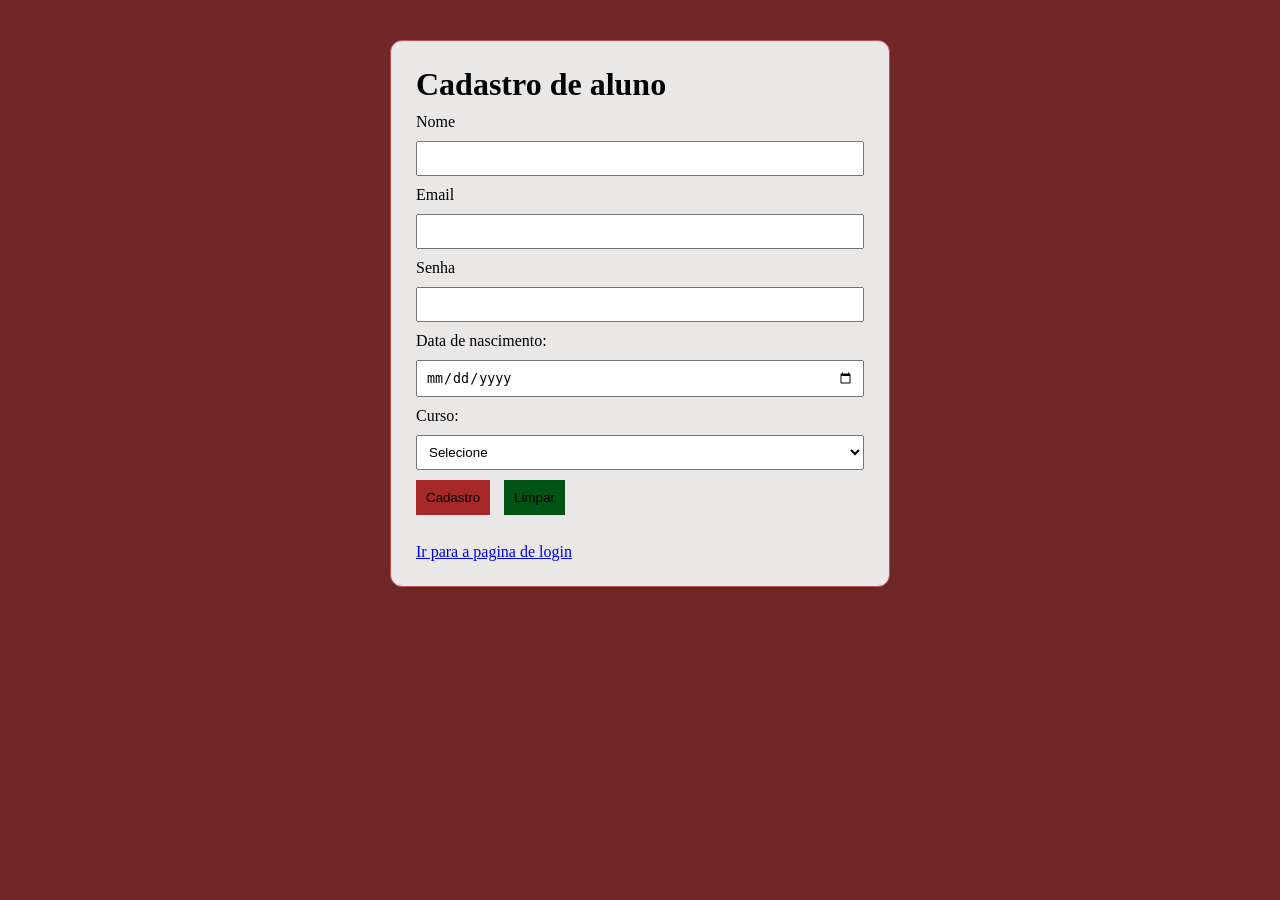
<file: index.html>
<!DOCTYPE html>
<html lang="pt-br">
<head>
    <meta charset="UTF-8">
    <meta name="viewport" content="width=device-width, initial-scale=1.0">
    <title>Document</title>
    <link rel="stylesheet" href="./css/formulario.css">
</head>


<body>
    <div class="container">
         <h1>Cadastro de aluno</h1>

    <form>
         <div class="form-control">
            <label for="nome">Nome</label>
            <input type="text" id="nome" />
        </div>

        <div class="form-control">
            <label for="email">Email</label>
            <input type="email" id="email" />
        </div>

        <div class="form-control">
            <label for="senha">Senha</label>
            <input type="password" id="senha" />
        </div>

        <div class="form-control">
            <label for="data">Data de nascimento:</label>
            <input type="date" id="data">
        </div>

        <div class="form-control">
            <label for="curso">Curso:</label>
            <select id="curso">
                <option value="">Selecione</option>
                <option value="informatica">Iformática</option>
                <option value="programacao">Programação</option>
            </select>
        </div>

        <div class="form-control">
            <button type="submit" class="btn-cadastro">Cadastro</button>
            <button type="reset" class="btn-limpar">Limpar</button>
        </div>

    </form>

    <br>
    <a href="login.html">Ir para a pagina de login</a>
        </div>


</body>

</html>
</file>
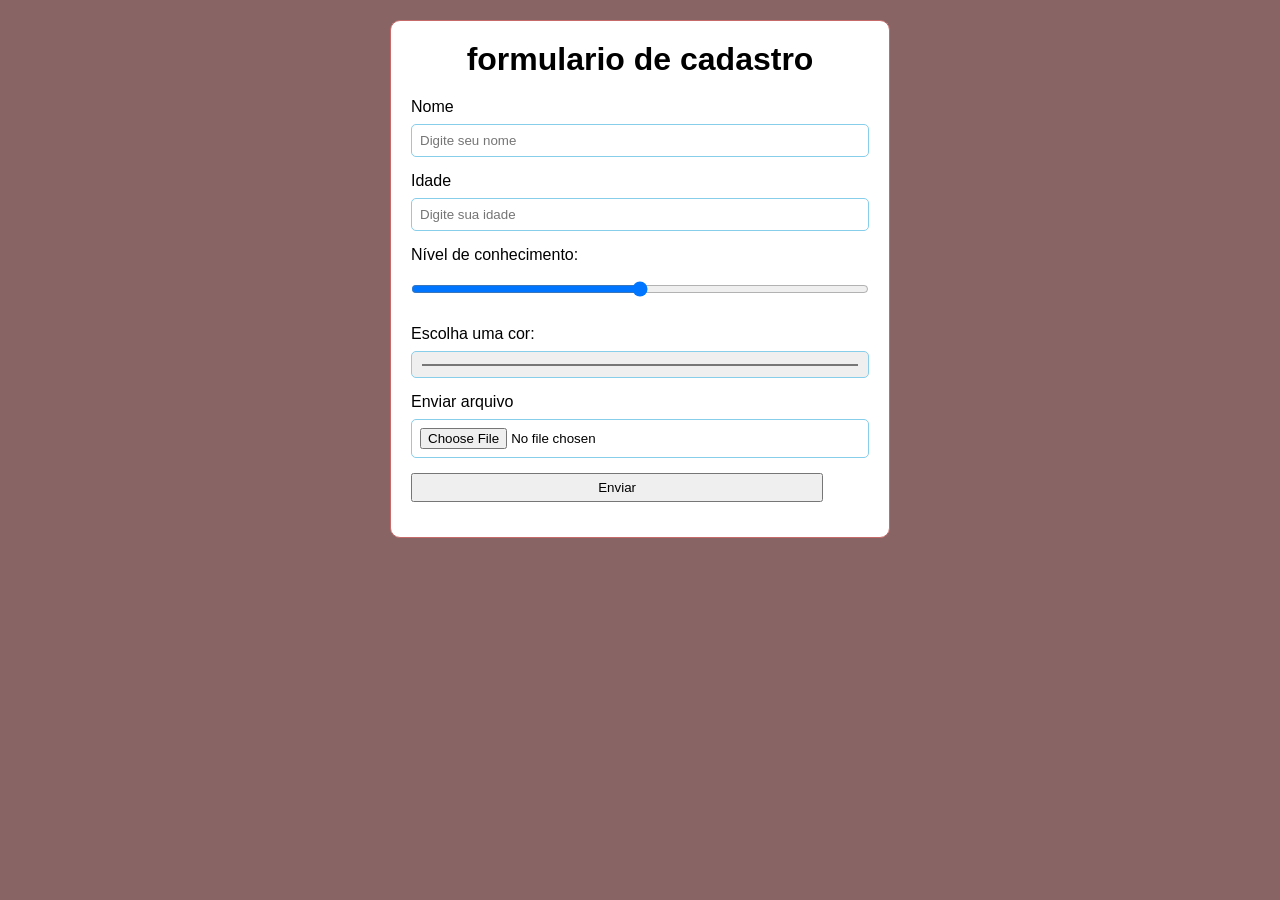
<file: cadastro-new.html>
<!DOCTYPE html>
<html lang="br">
<head>
    <meta charset="UTF-8">
    <meta name="viewport" content="width=device-width, initial-scale=1.0">
    <title>Document</title>
    <link rel="stylesheet" href="./css/cadastro-new.css">
</head>
<body>
    <div class="container">
        <h1>formulario de cadastro</h1>
        <form>
            <div class="form-control">
                <label for="nome">Nome</label>
                <input type="text" id="nome" placeholder="Digite seu nome" required />
            </div>

            <div class="form-control">
                <label for="idade">Idade</label>
                <input type="number" placeholder="Digite sua idade" required>
            </div>

            <div class="form-control">
                <label for="nivel">Nível de conhecimento:</label>
                <input type="range"  id="nivel" min="0" max="100" required>
            </div>

            <div class="form-control">
                <label for="cor">Escolha uma cor:</label>
                <input type="color" id="cor" required>
            </div>

            <div class="form-control">
                <label for="arquivo">Enviar arquivo</label>
                <input type="file" id="arquivo" required>
            </div>

            <div class="form-control">
                <button type="submit">Enviar</button>
            </div>
        </form>
    </div>


</body>
</html>
</file>
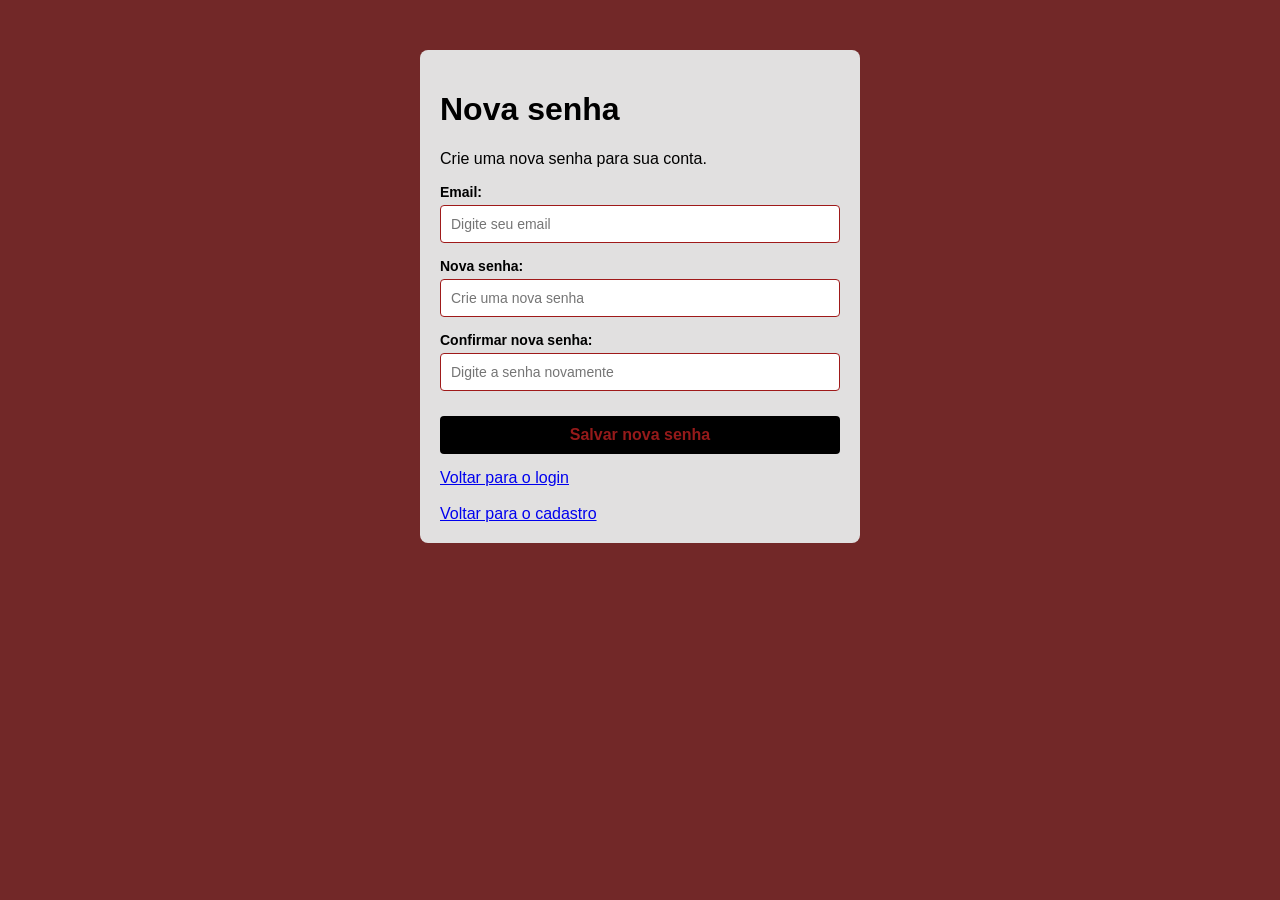
<file: esqueciasenha.html>
<!DOCTYPE html>
<html lang="pt-br">
<head>
    <meta charset="UTF-8">
    <meta name="viewport" content="width=device-width, initial-scale=1.0">
    <title>Esqueci a senha</title>
    <link rel="stylesheet" href="./css/esqueciasenha.css">
</head>
<body>

    <div class="container">
        <h1>Nova senha</h1>

        <p>Crie uma nova senha para sua conta.</p>

        <form>
            <div class="form-control">
                <label for="email">Email:</label>
                <input type="email" id="email" placeholder="Digite seu email" required>
            </div>

            <div class="form-control">
                <label for="senha">Nova senha:</label>
                <input type="password" id="senha" placeholder="Crie uma nova senha" required>
            </div>

            <div class="form-control">
                <label for="confirmar">Confirmar nova senha:</label>
                <input type="password" id="confirmar" placeholder="Digite a senha novamente" required>
            </div>

            <div class="form-control">
                <button type="submit">Salvar nova senha</button>
            </div>
        </form>

        <a href="login.html">Voltar para o login</a>

        <br><br>

        <a href="index.html">Voltar para o cadastro</a>
    </div>

</body>
</html>
</file>
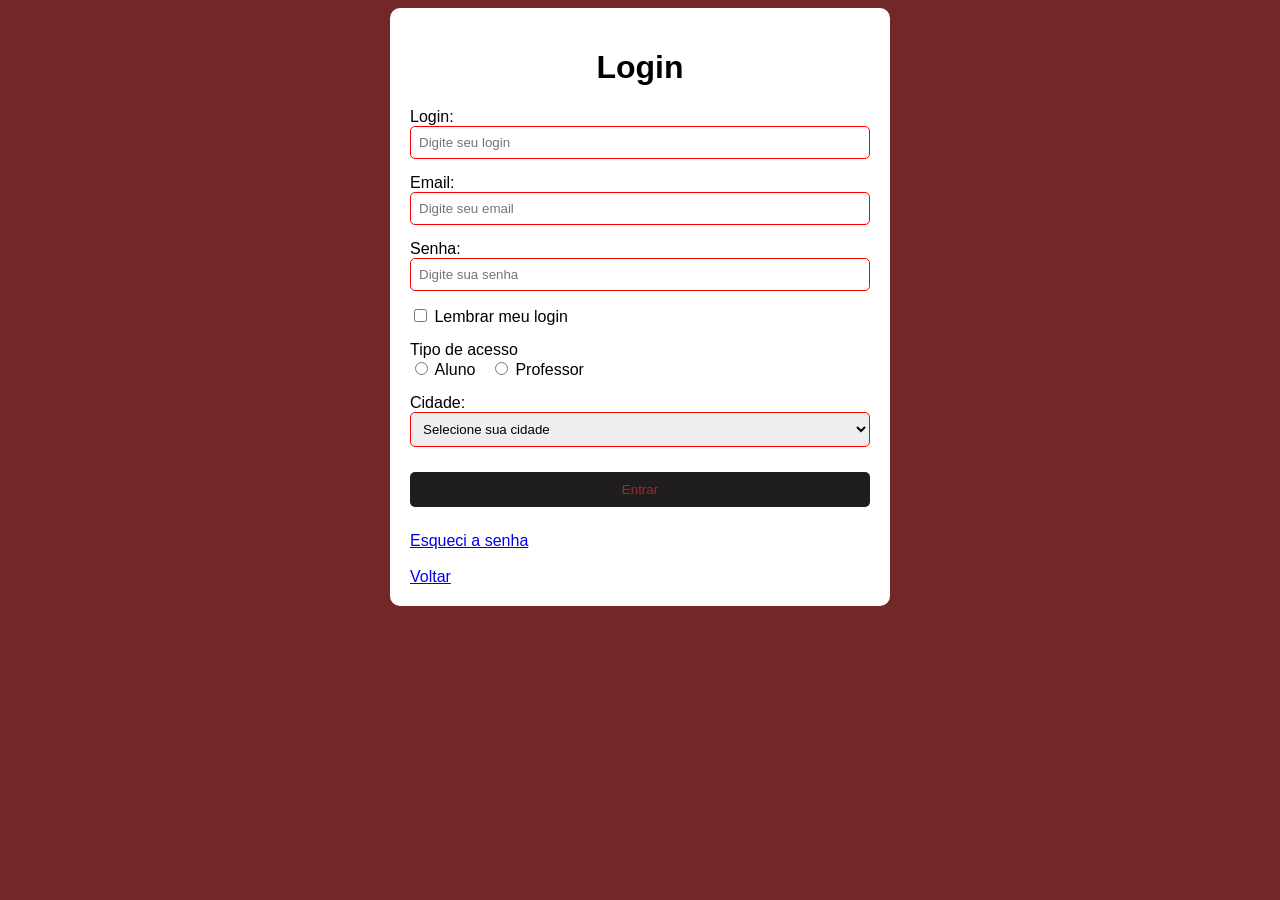
<file: login.html>
<!DOCTYPE html>
<html lang="pt-br">
<head>
    <meta charset="UTF-8">
    <meta name="viewport" content="width=device-width, initial-scale=1.0">
    <title>Login</title>
    <link rel="stylesheet" href="./css/login.css">
</head>
<body>
    <div class="container">
        <h1>Login</h1>

        <form>
            <div class="form-control">
                <label for="login">Login:</label>
                <input type="text" id="login" placeholder="Digite seu login">
            </div>

            <div class="form-control">
                <label for="email">Email:</label>
                <input type="email" id="email" placeholder="Digite seu email">
            </div>

            <div class="form-control">
                <label for="senha">Senha:</label>
                <input type="password" id="senha" placeholder="Digite sua senha">
            </div>

            <div class="form-control">
                <div class="opcoes">
                    <input type="checkbox" id="Lembrar">
                    <label for="Lembrar">Lembrar meu login</label>
                </div>
            </div>

            <div class="form-control">
                <label>Tipo de acesso</label>

                <div class="opcoes">
                    <input type="radio" id="aluno" name="tipo" value="aluno">
                    <label for="aluno">Aluno</label>

                    <input type="radio" id="professor" name="tipo" value="professor">
                    <label for="professor">Professor</label>
                </div>
            </div>

            <div class="form-control">
                <label for="cidade">Cidade:</label>

                <select id="cidade">
                    <option value="">Selecione sua cidade</option>
                    <option value="jundiai">Jundiaí</option>
                    <option value="sao-paulo">São Paulo</option>
                    <option value="cotia">Cotia</option>
                </select>
            </div>

            <div class="form-control">
                <button type="submit">Entrar</button>
            </div>
        </form>

        <a href="esqueciasenha.html">Esqueci a senha</a>

        <br><br>

        <a href="index.html">Voltar</a>

    </div>
</body>
</html>
</file>
<file: css/formulario.css>
* {
    margin: 0;
    padding: 0;
    box-sizing: border-box; 
}

body {
    background: #722828;
}

.container {
    max-width: 500px;
    margin: auto;
}

label {
    display: block;
    margin-top: 10px;
    margin-bottom: 10px;
}

input,
select {
    width: 100%;
    padding: 8px;
}

.btn-cadastro,
.btn-limpar {
    color: rgb(0, 0, 0);
    padding: 10px;
    border: 0;
    margin-top: 10px; 
    margin-bottom: 10px;
    margin-right: 10px; 
    cursor: pointer;
}

.btn-cadastro {
    background: #a72828;
}

.btn-limpar {
    background: rgb(1, 83, 19);
}
.container {
    max-width: 500px;
    margin: 40px auto;
    padding: 25px;
    background: #eae7e7;
    border: 1px solid #c74e4e;
    border-radius: 12px;
    box-shadow: 0 4px 12px rgba(0, 0, 0, 0.1);
}
</file>
<file: css/cadastro-new.css>
* {
    margin: 0;
    padding: 0;
    box-sizing: border-box;
}

body {
    font-family: Arial, Helvetica, sans-serif;
    background-color: #886464;
}

.container {
    max-width: 500px;
    background-color: white;
    border: 1px solid #c76a6a;
    border-radius: 10px;
    padding: 20px;
    margin: 20px auto;
}

.container h1 {
    text-align: center;
    margin-bottom: 20px;
}

.form-control {
    margin-bottom: 15px;
}

.form-control label {
    display: block;
    margin-bottom: 8px;
}

.form-control input {
    width: 100%;
    padding: 8px;
    border: 1px solid skyblue;
    border-radius: 5px;
}

.form-control button {
    width: 90%;
    padding: 5px;
}

.form-control :no-button {
    width: 90%;
    padding: 10px;
    border: none;
    background-color: blanchedalmond;
    color: beige;
    cursor: pointer;
    transition: 1.0s all;
    
    .form-control button:houver {
        background-color: blueviolet;
    }
}
</file>
<file: css/esqueciasenha.css>
.container {
    max-width: 400px;
    margin: 50px auto;
    padding: 20px;
    background: lab(89.25% 0.34 0.11);
    border-radius: 8px;
    font-family: Arial, sans-serif;
}

.form-control {
    display: flex;
    flex-direction: column; 
    margin-bottom: 15px;   
}


.form-control label {
    margin-bottom: 5px;
    font-weight: bold;
    color: #000000;
    font-size: 14px;
}

.form-control input {
    padding: 10px;
    border: 1px solid #9f1a1a;
    border-radius: 4px;
    font-size: 14px;
    outline: none;
}


.form-control button {
    padding: 10px;
    background-color: #000000;
    color: rgb(150, 26, 26);
    border: none;
    border-radius: 4px;
    font-size: 16px;
    cursor: pointer;
    font-weight: bold;
    margin-top: 10px;
}

.form-control button:hover {
    background-color: #b56969;
}

body {
    background-color: #722828;
}
</file>
<file: css/login.css>
body {
    font-family: Arial, Helvetica, sans-serif;
    background-color: #722828;
    background-color: #722828;
}

.container {
    max-width: 500px;
    background-color: #ffffff; 
    margin: 0 auto;
    padding: 20px;
    border-radius: 10px;
    box-sizing: border-box;
}

.container h1 {
    text-align: center;
}

.form-control {
    margin-bottom: 15px;
}

input[type="text"],
input[type="email"],
input[type="password"],
select {
    width: 100%; 
    padding: 8px;
    border-radius: 5px;
    border: 1px solid red;
    box-sizing: border-box; 
}

.opcoes label {
    display: inline;
    margin-right: 10px;
}

button {
    width: 100%;
    margin: 10px 0;
    padding: 10px;
    background-color: #1f1d1d;
    color: #a52828;
    border-radius: 5px;
    border: 0;
    cursor: pointer;
    transition: 0.3s all; 
}

button:hover {
    background-color: #111111;
    color: hwb(0 13% 35%);
}
</file>
